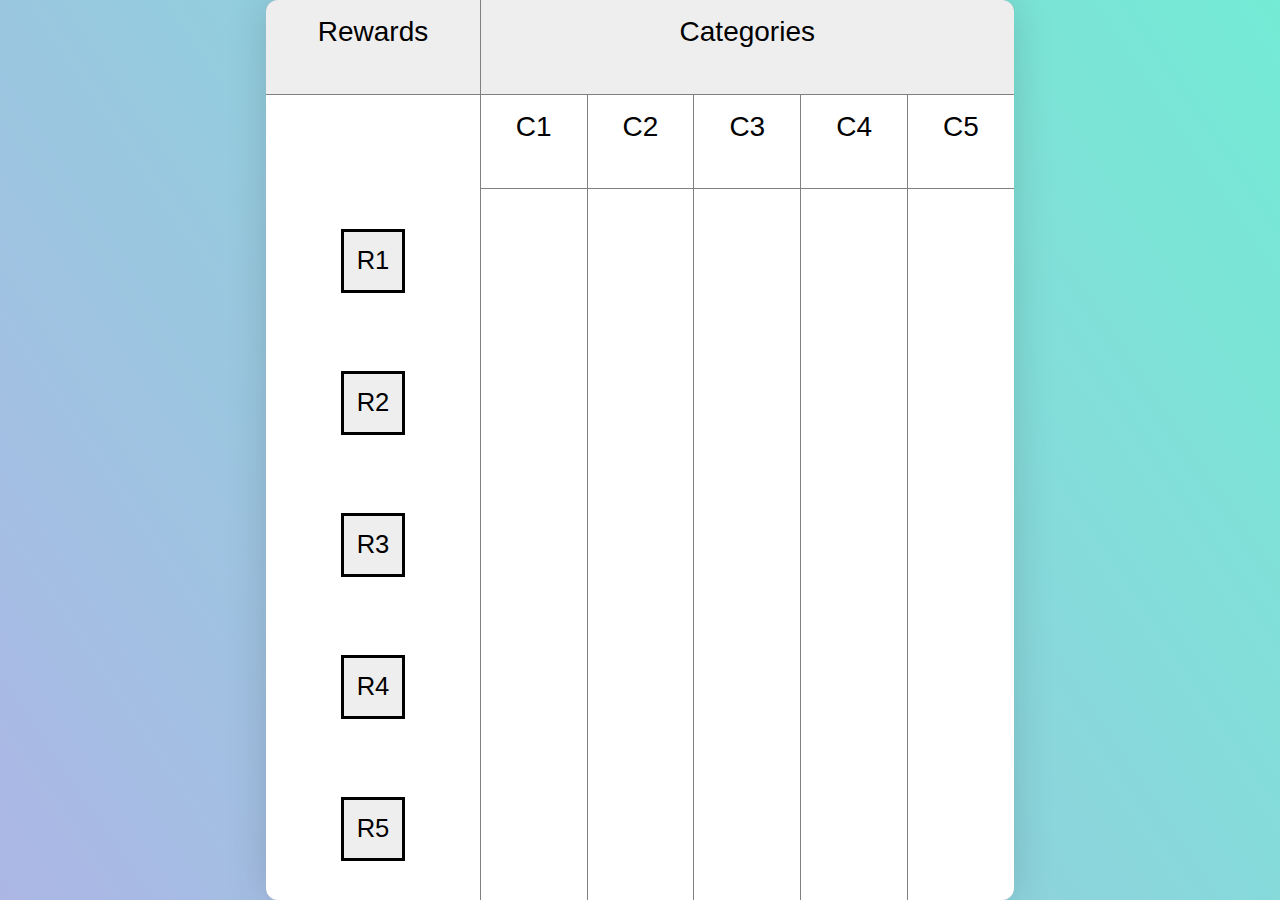
<file: index.html>
<!DOCTYPE html>
<html lang="en" dir="ltr">
  <head>
    <meta charset="utf-8">
    <title>Coding Assessment Skanda Suresh</title>
    <link rel="stylesheet" href="assessment.css" type="text/css">
    <script type="text/javascript" src="assessment.js" defer></script>
  </head>
  <body>
    <div class="outline">
      <div class="reward_header">Rewards</div>
      <div class="category_header">Categories</div>
      <div></div>
      <div id="c1" class="category">C1</div>
      <div id="c2" class="category">C2</div>
      <div id="c3" class="category">C3</div>
      <div id="c4" class="category">C4</div>
      <div id="c5" class="category">C5</div>
      <div id="r1" class="r_container">
        <div id="r1_original" class="reward_square" draggable="true">
          <span class="close" onclick="parentElement.remove()" hidden></span>
          <p>R1</p>
        </div>
      </div>
      <div id="r2" class="r_container">
        <div id="r2_original" class="reward_square" draggable="true">
          <span class="close" onclick="parentElement.remove()" hidden></span>
          <p>R2</p>
        </div>
      </div>
      <div id="r3" class="r_container">
        <div id="r3_original" class="reward_square" draggable="true">
          <span class="close" onclick="parentElement.remove()" hidden></span>
          <p>R3</p>
        </div>
      </div>
      <div id="r4" class="r_container">
        <div id="r4_original" class="reward_square" draggable="true">
          <span class="close" onclick="parentElement.remove()" hidden></span>
          <p>R4</p>
        </div>
      </div>
      <div id="r5" class="r_container">
        <div id="r5_original" class="reward_square" draggable="true">
          <span class="close" onclick="parentElement.remove()" hidden></span>
          <p>R5</p>
        </div>
      </div>
      <div id="r1c1" class="drop_zone"></div>
      <div id="r1c2" class="drop_zone"></div>
      <div id="r1c3" class="drop_zone"></div>
      <div id="r1c4" class="drop_zone"></div>
      <div id="r1c5" class="drop_zone"></div>
      <div id="r2c1" class="drop_zone"></div>
      <div id="r2c2" class="drop_zone"></div>
      <div id="r2c3" class="drop_zone"></div>
      <div id="r2c4" class="drop_zone"></div>
      <div id="r2c5" class="drop_zone"></div>
      <div id="r3c1" class="drop_zone"></div>
      <div id="r3c2" class="drop_zone"></div>
      <div id="r3c3" class="drop_zone"></div>
      <div id="r3c4" class="drop_zone"></div>
      <div id="r3c5" class="drop_zone"></div>
      <div id="r4c1" class="drop_zone"></div>
      <div id="r4c2" class="drop_zone"></div>
      <div id="r4c3" class="drop_zone"></div>
      <div id="r4c4" class="drop_zone"></div>
      <div id="r4c5" class="drop_zone"></div>
      <div id="r5c1" class="drop_zone"></div>
      <div id="r5c2" class="drop_zone"></div>
      <div id="r5c3" class="drop_zone"></div>
      <div id="r5c4" class="drop_zone"></div>
      <div id="r5c5" class="drop_zone"></div>
    </div>
  </body>
</html>
</file>
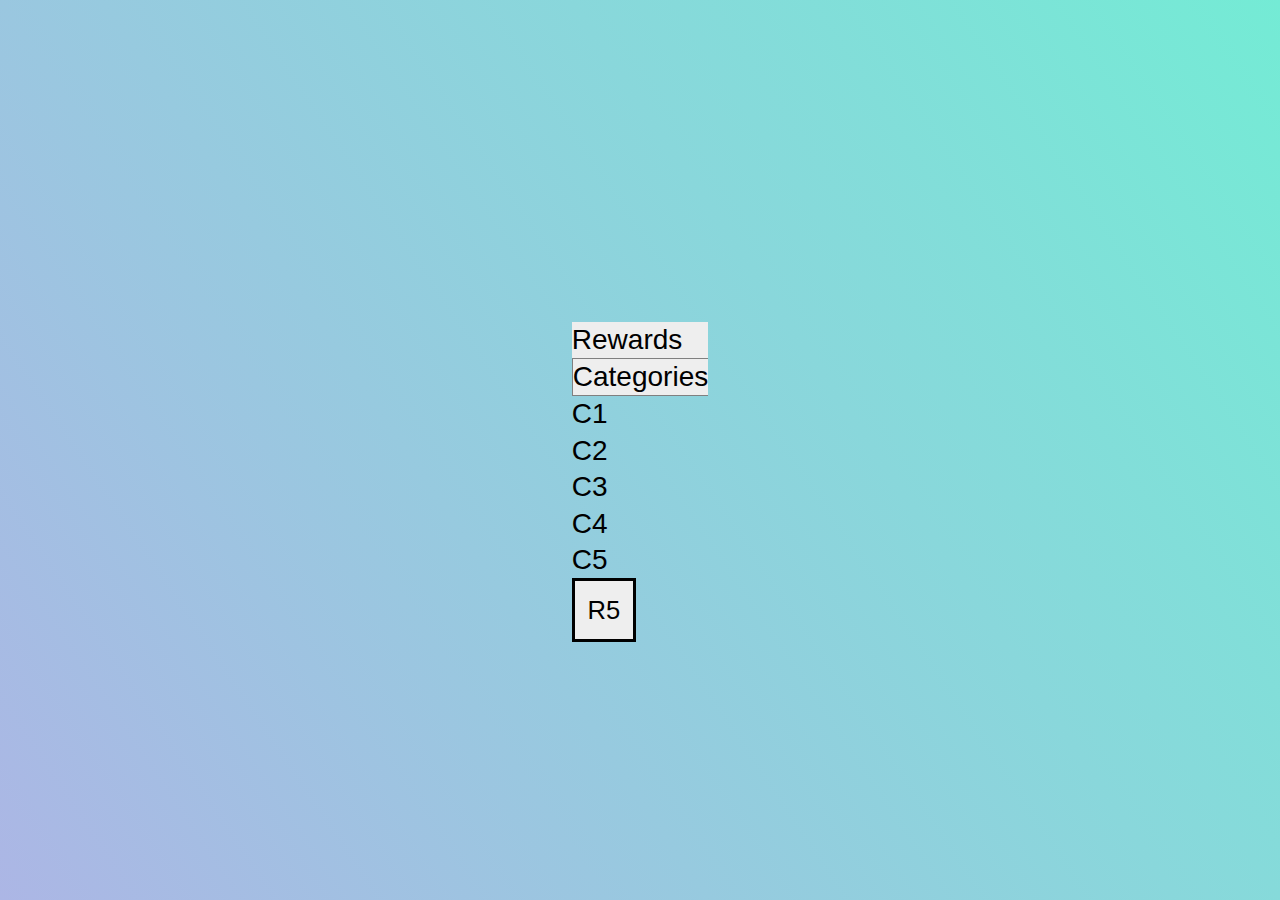
<file: assessment.html>
<!DOCTYPE html>
<html lang="en" dir="ltr">
  <head>
    <meta charset="utf-8">
    <title>Calculator</title>
    <link rel="stylesheet" href="assessment.css" type="text/css">
    <script type="text/javascript" src="assessment.js" defer></script>
  </head>
  <body>
    <div class="container">
      <div class="map">
        <div class="reward_header">Rewards</div>
        <div class="category_header">Categories</div>
        <div class="empty"></div>
        <div class="category--1">C1</div>
        <div class="category--2">C2</div>
        <div class="category--3">C3</div>
        <div class="category--4">C4</div>
        <div class="category--5">C5</div>
        <div class="r1_container">
          <div id="r1_square" class="reward_square" draggable="true">
            <span class="close" onclick="parentElement.remove()" hidden></span>
            <p>R1</p>
          </div>
        </div>
        <div class="r2_container">
          <div id="r2_square" class="reward_square" draggable="true">
            <span class="close" onclick="parentElement.remove()" hidden></span>
            <p>R2</p>
          </div>
        </div>
        <div class="r3_container">
          <div id="r3_square" class="reward_square" draggable="true">
            <span class="close" onclick="parentElement.remove()" hidden></span>
            <p>R3</p>
          </div>
        </div>
        <div class="r4_container">
          <div id="r4_square" class="reward_square" draggable="true">
            <span class="close" onclick="parentElement.remove()" hidden></span>
            <p>R4</p>
          </div>
        </div>
        <div class="r5_container">
          <div id="r5_square" class="reward_square" draggable="true">
            <span class="close" onclick="parentElement.remove()" hidden></span>
            <p>R5</p>
          </div>
        </div>
        <div id="r1c1" class="r_drop r1_drop"></div>
        <div id="r1c2" class="r_drop r1_drop"></div>
        <div id="r1c3" class="r_drop r1_drop"></div>
        <div id="r1c4" class="r_drop r1_drop"></div>
        <div id="r1c5" class="r_drop r1_drop"></div>
        <div id="r2c1" class="r_drop r2_drop"></div>
        <div id="r2c2" class="r_drop r2_drop"></div>
        <div id="r2c3" class="r_drop r2_drop"></div>
        <div id="r2c4" class="r_drop r2_drop"></div>
        <div id="r2c5" class="r_drop r2_drop"></div>
        <div id="r3c1" class="r_drop r3_drop"></div>
        <div id="r3c2" class="r_drop r3_drop"></div>
        <div id="r3c3" class="r_drop r3_drop"></div>
        <div id="r3c4" class="r_drop r3_drop"></div>
        <div id="r3c5" class="r_drop r3_drop"></div>
        <div id="r4c1" class="r_drop r4_drop"></div>
        <div id="r4c2" class="r_drop r4_drop"></div>
        <div id="r4c3" class="r_drop r4_drop"></div>
        <div id="r4c4" class="r_drop r4_drop"></div>
        <div id="r4c5" class="r_drop r4_drop"></div>
        <div id="r5c1" class="r_drop r5_drop"></div>
        <div id="r5c2" class="r_drop r5_drop"></div>
        <div id="r5c3" class="r_drop r5_drop"></div>
        <div id="r5c4" class="r_drop r5_drop"></div>
        <div id="r5c5" class="r_drop r5_drop"></div>
      </div>
    </div>
  </body>
</html>
</file>
<file: assessment.css>
html {
  box-sizing: border-box;
}

*,
*::before,
*::after {
  box-sizing: inherit;
}

body {
  margin: 0;
}


p {
  margin: 0;
  padding-right: 0;
  padding-left: 0;
}

:root {
  font-family: Helvetica, Arial, sans-serif;
}

html {
  font-size: 175%;
  font-weight: 300;
  line-height: 1.3;
}

body {
  align-items: center;
  background-image: linear-gradient(236deg, #74ebd5, #acb6e5);
  display: flex;
  height: 100vh;
  justify-content: center;
}

.outline {
  border-radius: 12px;
  box-shadow: 0 0 40px 0px rgba(0, 0, 0, 0.15);
  margin-left: auto;
  margin-right: auto;
  margin-top: auto;
  overflow: auto;
  height: 100vh;
  background-color: #ababab;
  display: grid;
  grid-template-columns: 2fr repeat(5, 1fr);
  grid-template-rows: 1fr 1fr repeat(5, 1.5fr);
  grid-template-areas:
    "rewards categories categories categories categories categories"
    ".       c1         c2         c3         c4         c5"
    "r1      .          .          .          .          ."
    "r2      .          .          .          .          ."
    "r3      .          .          .          .          ."
    "r4      .          .          .          .          ."
    "r5      .          .          .          .          .";
}

.outline > * {
  background-color: #fff;
  padding: 0.5em 1.25em;
  text-align: center;
}

.reward_header {
  grid-area: rewards;
  background-color: #eee;
  border-bottom: solid thin gray;
}

.category_header {
  grid-area: categories;
  background-color: #eee;
  border-bottom: solid thin gray;
  border-left: solid thin gray;
}

.category {
  border-bottom: solid thin gray;
  border-left: solid thin gray;
}

#c1 {
  grid-area: c1;
}

#c2 {
  grid-area: c2;
}

#c3 {
  grid-area: c3;
}

#c4 {
  grid-area: c4;
}

#c5 {
  grid-area: c5;
}

.r_container {
  display: flex;
  justify-content: center;
  align-items: center;
}

#r1 {
  grid-area: r1;
}

#r2 {
  grid-area: r2;
}

#r3 {
  grid-area: r3;
}

#r4 {
  grid-area: r4;
}

#r5 {
  grid-area: r5;
}

.reward_square {
  width: 5vw;
  height: 5vw;
  border-style: solid;
  margin-left: auto;
  margin-right: auto;
  position: absolute;
  display: flex;
  justify-content: center;
  align-items: center;
  background-color: #eee;
}

.reward_square > p {
  font-size: 2vw;
}

.drop_zone {
  border-left: solid thin gray;
  display: flex;
  justify-content: center;
  align-items: center;
}

/* Close button css taken from https://codepen.io/brissmyr/pen/egidw */

.close {
  cursor: pointer;
  position: absolute;
  right: 6px;
  top: 2px;
  width: 3px;
  height: 3px;
  opacity: 0.5;
}

.close:hover {
  opacity: 1;
}
.close:before, .close:after {
  position: absolute;
  content: ' ';
  height: 10px;
  width: 2px;
  background-color: #333;
}
.close:before {
  transform: rotate(45deg);
}
.close:after {
  transform: rotate(-45deg);
}
</file>
